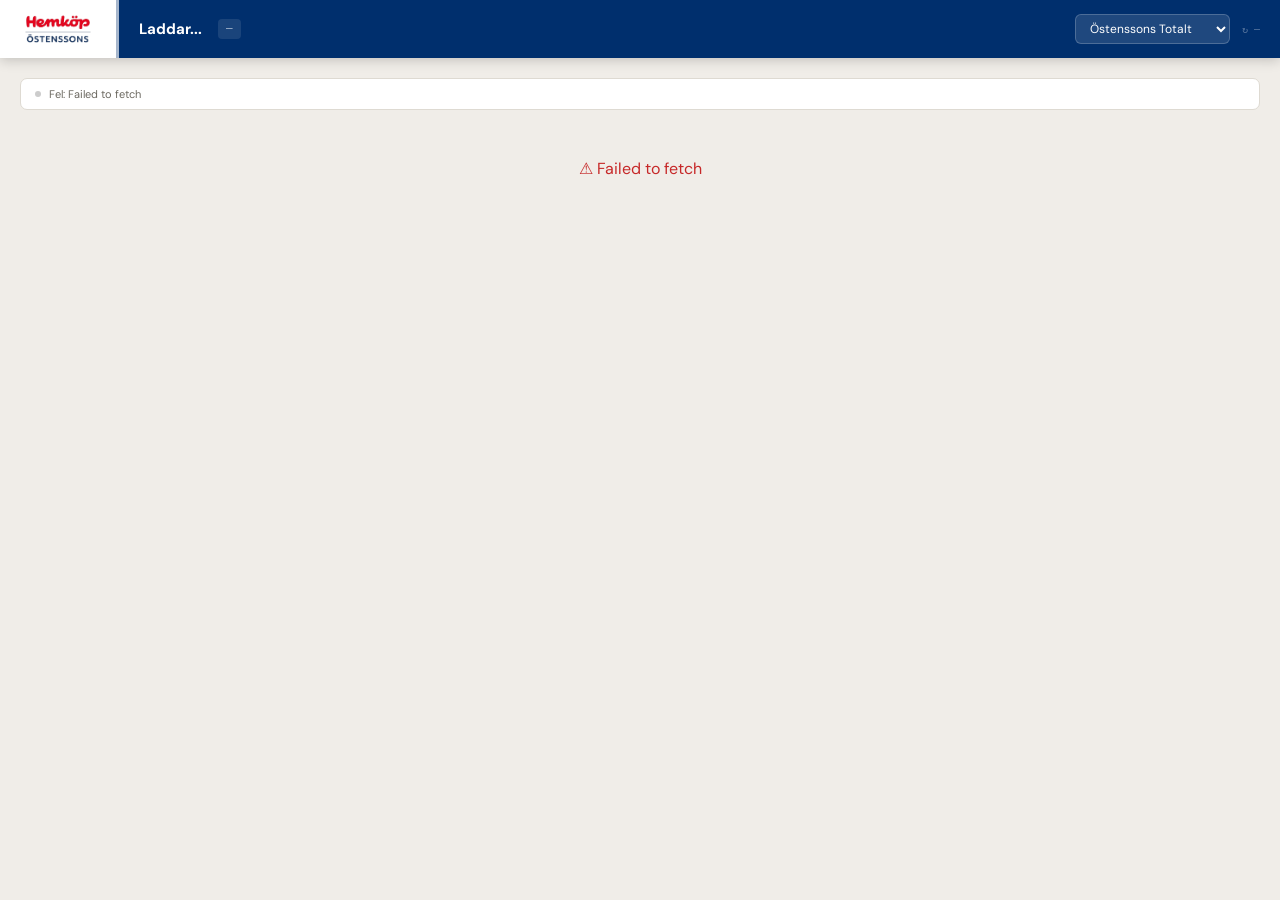
<file: widget.html>
<!DOCTYPE html>
<html lang="sv">
<head>
<meta charset="UTF-8">
<meta name="viewport" content="width=device-width, initial-scale=1">
<meta http-equiv="refresh" content="900">
<title>Östenssons Butiksrapport</title>
<style>
@import url('https://fonts.googleapis.com/css2?family=DM+Sans:wght@300;400;500;600;700;800&family=DM+Mono:wght@400;500&display=swap');
*{box-sizing:border-box;margin:0;padding:0}
:root{
  --blue:#002F6D;--red:#E20000;--beige:#E9E5E0;
  --card:#fff;--text:#1a1a18;--muted:#6b6860;--border:#dedad2;
  --green:#1e6b2e;--amber:#b45309;--redd:#c62828;--bkg:#f0ede8;
}
html,body{height:100%;background:var(--bkg);font-family:'DM Sans',sans-serif;color:var(--text)}
.topbar{background:var(--blue);height:58px;display:flex;align-items:stretch;position:sticky;top:0;z-index:10;box-shadow:0 2px 12px rgba(0,0,0,.2)}
.t-logo{background:#fff;padding:8px 20px;display:flex;align-items:center;border-right:3px solid rgba(0,47,109,.35);flex-shrink:0}
.t-logo img{height:36px;width:auto}
.t-info{display:flex;align-items:center;gap:1rem;padding:0 1.25rem;flex:1}
.t-store{font-size:15px;font-weight:700;color:#fff}
.t-period{font-size:11px;color:rgba(255,255,255,.55);font-family:'DM Mono',monospace;background:rgba(255,255,255,.1);padding:3px 8px;border-radius:4px}
.t-right{margin-left:auto;display:flex;align-items:center;gap:.75rem;padding:0 1.25rem}
.t-sel{background:rgba(255,255,255,.12);border:1px solid rgba(255,255,255,.2);color:#fff;font-family:'DM Sans',sans-serif;font-size:12px;padding:5px 10px;border-radius:6px;cursor:pointer;outline:none}
.t-sel option{color:#1a1a18;background:#fff}
.t-ts{font-size:10px;color:rgba(255,255,255,.35);font-family:'DM Mono',monospace}
.content{padding:1.25rem;max-width:1400px;margin:0 auto}
.sbar{display:flex;align-items:center;gap:.5rem;padding:.5rem .875rem;background:var(--card);border:1px solid var(--border);border-radius:7px;margin-bottom:1rem;font-size:11px;color:var(--muted)}
.sdot{width:6px;height:6px;border-radius:50%;background:#ccc;flex-shrink:0}
.sdot.ok{background:var(--green)}.sdot.spin{background:var(--amber);animation:pulse 1s infinite}
@keyframes pulse{0%,100%{opacity:1}50%{opacity:.3}}
/* Store KPI */
.kgrid{display:grid;grid-template-columns:repeat(auto-fit,minmax(180px,1fr));gap:.875rem;margin-bottom:.875rem}
.ktile{background:var(--card);border:1px solid var(--border);border-radius:10px;padding:1.125rem 1.25rem;position:relative;overflow:hidden}
.ktile::before{content:'';position:absolute;top:0;left:0;right:0;height:3px;background:var(--red)}
.klabel{font-size:9px;font-weight:700;color:var(--muted);text-transform:uppercase;letter-spacing:.1em;margin-bottom:.5rem}
.kval{font-size:32px;font-weight:800;font-family:'DM Mono',monospace;line-height:1;margin-bottom:.25rem}
.kmeta{font-size:10px;color:var(--muted);margin-bottom:.375rem}
.kbar{height:2.5px;background:var(--beige);border-radius:2px;overflow:hidden}
.kfill{height:100%;border-radius:2px}
/* Secondary */
.sgrid{display:grid;grid-template-columns:repeat(auto-fit,minmax(150px,1fr));gap:.625rem;margin-bottom:1.25rem}
.stile{background:var(--card);border:1px solid var(--border);border-radius:8px;padding:.75rem 1rem;display:flex;align-items:center;justify-content:space-between}
.sval{font-size:18px;font-weight:700;font-family:'DM Mono',monospace}
/* Dept */
.dept-title{font-size:11px;font-weight:700;color:var(--blue);text-transform:uppercase;letter-spacing:.08em;margin-bottom:.625rem}
.dept-card{background:var(--card);border:1px solid var(--border);border-radius:10px;overflow:hidden;margin-bottom:.875rem}
.dept-head{display:flex;align-items:center;gap:.75rem;background:var(--blue);padding:.625rem 1rem}
.dept-dot{width:8px;height:8px;border-radius:50%;flex-shrink:0;background:#888}
.dept-dot.green{background:#4caf50}.dept-dot.amber{background:#ff9800}.dept-dot.red{background:#f44336}
.dept-nm{font-size:13px;font-weight:600;color:#fff;flex:1}
.dept-cd{font-size:10px;color:rgba(255,255,255,.5)}
/* 4 KPI boxar */
.dkpis{display:grid;grid-template-columns:repeat(4,1fr)}
.dkpi{padding:.625rem .875rem;border-right:1px solid var(--border);border-bottom:1px solid var(--border)}
.dkpi:last-child{border-right:none}
.dkpi-label{font-size:8.5px;font-weight:700;color:var(--muted);text-transform:uppercase;letter-spacing:.08em;margin-bottom:4px}
.dkpi-val{font-size:20px;font-weight:700;font-family:'DM Mono',monospace;line-height:1;margin-bottom:3px}
.dkpi-mal{font-size:9.5px;color:var(--muted)}
.dkpi-bar{height:2px;background:var(--beige);border-radius:1px;margin-top:5px;overflow:hidden}
.dkpi-fill{height:100%;border-radius:1px}
/* Actions */
.dept-acts{padding:.625rem 1rem;background:#faf9f6;border-bottom:1px solid var(--border)}
.acts-ttl{font-size:9px;font-weight:700;color:var(--blue);text-transform:uppercase;letter-spacing:.08em;margin-bottom:.375rem}
.act-row{display:flex;align-items:flex-start;gap:7px;padding:4px 6px;background:var(--card);border-radius:5px;border-left:3px solid var(--blue);margin-bottom:3px;font-size:11px}
.act-row.done{border-left-color:var(--green)}
.act-check{flex-shrink:0;margin-top:1px;font-size:12px}
/* Top 5 */
.top5-wrap{display:grid;grid-template-columns:1fr 1fr;gap:1rem;padding:.875rem 1rem}
.top5-single{padding:.875rem 1rem}
.top5-ttl{font-size:9px;font-weight:700;color:var(--muted);text-transform:uppercase;letter-spacing:.07em;margin-bottom:.375rem}
.t5{width:100%;border-collapse:collapse;font-size:11px}
.t5 th{font-size:8.5px;font-weight:700;color:var(--muted);text-transform:uppercase;padding:3px 5px 4px;border-bottom:1px solid var(--border);text-align:right;white-space:nowrap}
.t5 th:first-child,.t5 th:nth-child(2){text-align:left}
.t5 td{padding:3px 5px;border-bottom:.5px solid var(--border);text-align:right;font-family:'DM Mono',monospace}
.t5 td:first-child{color:var(--muted);text-align:left;width:16px}
.t5 td:nth-child(2){font-family:'DM Sans',sans-serif;text-align:left;color:var(--text)}
.t5 tr:last-child td{border-bottom:none}
.c-green{color:var(--green)}.c-amber{color:var(--amber)}.c-red{color:var(--redd)}.c-muted{color:var(--muted)}
.bg-green{background:var(--green)}.bg-amber{background:var(--amber)}.bg-red{background:var(--redd)}
.loading{display:flex;flex-direction:column;align-items:center;justify-content:center;min-height:50vh;gap:1rem;color:var(--muted)}
.spinner{width:28px;height:28px;border:3px solid var(--beige);border-top-color:var(--blue);border-radius:50%;animation:spin .8s linear infinite}
@keyframes spin{to{transform:rotate(360deg)}}
.footer{text-align:center;padding:1.25rem;font-size:10px;color:var(--muted);font-family:'DM Mono',monospace}
</style>
</head>
<body>
<div class="topbar">
  <div class="t-logo"><img src="[data-uri]" alt="Hemköp Östenssons"></div>
  <div class="t-info">
    <div class="t-store" id="store-name">Laddar...</div>
    <div class="t-period" id="period-label">—</div>
  </div>
  <div class="t-right">
    <select class="t-sel" id="store-sel" onchange="changeStore(this.value)">
      <option value="all">Östenssons Totalt</option>
      <option value="4730">Motala Verkstan</option>
      <option value="4732">Motala Väster</option>
      <option value="4734">Borensberg</option>
      <option value="4735">Vadstena Starby</option>
      <option value="4736">Vadstena Mima</option>
      <option value="4737">Skänninge</option>
      <option value="4738">Ullstämma</option>
      <option value="4756">Norrk Björkalund</option>
      <option value="4757">Lkpg Folkungavallen</option>
    </select>
    <div class="t-ts" id="ts">↻ —</div>
  </div>
</div>
<div class="content">
  <div class="sbar"><div class="sdot spin" id="sdot"></div><span id="stxt">Hämtar data...</span></div>
  <div id="main"><div class="loading"><div class="spinner"></div><div>Hämtar nyckeltal...</div></div></div>
</div>
<div class="footer" id="footer"></div>
<script>
const SB_URL='https://cnifrizdioiwlvgbxsqs.supabase.co';
const SB_KEY='eyJhbGciOiJIUzI1NiIsInR5cCI6IkpXVCJ9.eyJpc3MiOiJzdXBhYmFzZSIsInJlZiI6ImNuaWZyaXpkaW9pd2x2Z2J4c3FzIiwicm9sZSI6ImFub24iLCJpYXQiOjE3Nzc4NzU5NjQsImV4cCI6MjA5MzQ1MTk2NH0.Eerq42ACQ9UhCsnTdBji8VNv4OggbOdUHxityXNIk9g';
const STORES={'4730':'Motala Verkstan','4732':'Motala Väster','4734':'Borensberg','4735':'Vadstena Starby','4736':'Vadstena Mima','4737':'Skänninge','4738':'Ullstämma','4756':'Norrk Björkalund','4757':'Lkpg Folkungavallen'};
let currentStore='all';
const initStore=new URLSearchParams(window.location.search).get('store')||'all';
document.getElementById('store-sel').value=initStore;
currentStore=initStore;

async function sbGet(t,q){
  const r=await fetch(SB_URL+'/rest/v1/'+t+'?'+q,{headers:{apikey:SB_KEY,Authorization:'Bearer '+SB_KEY}});
  if(!r.ok) throw new Error(t+': '+r.status);
  return r.json();
}

function col(v,m,lb){
  if(v==null||m==null) return 'muted';
  var r=v/(m/100);
  if(lb) return r<=1?'green':r<=1.3?'amber':'red';
  return r>=.95?'green':r>=.80?'amber':'red';
}
function colHex(c){ return c==='green'?'var(--green)':c==='amber'?'var(--amber)':c==='red'?'var(--redd)':'var(--muted)'; }
function bw(v,m){ return (v!=null&&m!=null)?Math.min(Math.abs(v/(m/100))*100,100):0; }
function fD(v){ return v==null?'—':(v>=0?'+':'')+(v*100).toFixed(1)+'%'; }
function fP(v){ return v==null?'—':(v*100).toFixed(1)+'%'; }
function fK(v){ return v==null?'—':Math.round(v).toLocaleString('sv-SE')+' kr'; }

function ktile(label,v,m,fmt,lb,strict){
  var c=col(v,m,lb,strict), hex=colHex(c);
  var d=fmt==='delta'?fD(v):fmt==='pct'?fP(v):fmt==='kr'||fmt==='kr_delta'?((v!=null&&v>=0?'+':'')+fK(v)):v!=null?v.toFixed(1):'—';
  var ms=m!=null?'Mål: '+m+(fmt==='kr'||fmt==='kr_delta'?' kr':fmt==='num'?' st':'%'):'';
  return '<div class="ktile"><div class="klabel">'+label+'</div><div class="kval" style="color:'+hex+'">'+d+'</div>'
    +'<div class="kmeta">'+ms+'</div><div class="kbar"><div class="kfill" style="background:'+hex+';width:'+bw(v,m)+'%"></div></div></div>';
}
function stile(label,v,m,fmt,lb){
  var c=col(v,m,lb), hex=colHex(c);
  var d=fmt==='delta'?fD(v):fmt==='pct'?fP(v):fmt==='kr'||fmt==='kr_delta'?((v!=null&&v>=0?'+':'')+fK(v)):v!=null?v.toFixed(1):'—';
  var ms=m!=null?'Mål: '+m+(fmt==='kr'||fmt==='kr_delta'?' kr':fmt==='num'?' st':'%'):'';
  return '<div class="stile"><div><div class="klabel">'+label+'</div><div style="font-size:10px;color:var(--muted)">'+ms+'</div></div>'
    +'<div class="sval" style="color:'+hex+'">'+d+'</div></div>';
}
function dkpi(label,v,m,fmt,lb,strict){
  var c=col(v,m,lb,strict), hex=colHex(c);
  var d=fmt==='delta'?fD(v):fmt==='kr_delta'?(v!=null?(v>=0?'+':'')+fK(v):'—'):fP(v);
  var ms=m!=null?'Mål '+m+'%':'—';
  return '<div class="dkpi"><div class="dkpi-label">'+label+'</div><div class="dkpi-val" style="color:'+hex+'">'+d+'</div>'
    +'<div class="dkpi-mal">'+ms+'</div><div class="dkpi-bar"><div class="dkpi-fill" style="background:'+hex+';width:'+bw(v,m)+'%"></div></div></div>';
}

function svinnPctCol(pct){
  if(pct==null) return 'var(--muted)';
  return pct>0.02?'var(--redd)':pct>0.01?'var(--amber)':'var(--green)';
}
function tbPctCol(pct){
  if(pct==null) return 'var(--muted)';
  return pct>=0.28?'var(--green)':pct>=0.20?'var(--amber)':'var(--redd)';
}

function top5SvinnHTML(rows){
  if(!rows.length) return '';
  var h='<div class="top5-ttl">Top 5 svinn kr</div><table class="t5"><thead><tr>'
    +'<th>#</th><th>Artikel</th><th>Oms kr</th><th style="color:var(--redd)">Svinn kr</th><th style="color:var(--redd)">Svinn %</th>'
    +'</tr></thead><tbody>';
  rows.forEach(function(r,i){
    var pctStr=r.svinnPct!=null?(r.svinnPct*100).toFixed(1)+'%':'—';
    var pctCol=svinnPctCol(r.svinnPct);
    h+='<tr><td>'+(i+1)+'</td><td>'+r.artName+'</td>'
      +'<td style="color:var(--muted)">'+(r.artOms>0?fK(r.artOms):'—')+'</td>'
      +'<td style="color:var(--redd);font-weight:600">'+fK(r.svinnKr)+'</td>'
      +'<td style="color:'+pctCol+';font-weight:600">'+pctStr+'</td></tr>';
  });
  return h+'</tbody></table>';
}

function top5TbHTML(rows){
  if(!rows.length) return '';
  var h='<div class="top5-ttl">Top 5 TB kr</div><table class="t5"><thead><tr>'
    +'<th>#</th><th>Artikel</th><th>Oms kr</th><th style="color:var(--green)">TB kr</th><th style="color:var(--green)">TB %</th>'
    +'</tr></thead><tbody>';
  rows.forEach(function(r,i){
    var pctStr=r.bvPct!=null?(r.bvPct*100).toFixed(1)+'%':'—';
    var pctCol=tbPctCol(r.bvPct);
    h+='<tr><td>'+(i+1)+'</td><td>'+r.artName+'</td>'
      +'<td style="color:var(--muted)">'+(r.oms>0?fK(r.oms):'—')+'</td>'
      +'<td style="color:var(--green);font-weight:600">'+fK(r.bvKr)+'</td>'
      +'<td style="color:'+pctCol+';font-weight:600">'+pctStr+'</td></tr>';
  });
  return h+'</tbody></table>';
}

function buildSvinn5(svinnRows, code, eanMap){
  var m={};
  (svinnRows||[]).forEach(function(r){
    var dc = r.deptCode || (eanMap[r.artNr||r.ean]?.dept) || null;
    if(dc!==code) return;
    var k=r.artNr||r.artName||r.ean;
    if(!m[k]) m[k]={artName:r.artName||r.ean,svinnKr:0,artOms:0};
    m[k].svinnKr+=r.svinnKr||0;
    var bi=eanMap[r.artNr||r.ean];
    if(bi&&bi.oms>m[k].artOms) m[k].artOms=bi.oms;
  });
  return Object.values(m).filter(function(a){return a.svinnKr>0;})
    .sort(function(a,b){return b.svinnKr-a.svinnKr;}).slice(0,5)
    .map(function(a){return Object.assign({},a,{svinnPct:a.artOms>0?a.svinnKr/a.artOms:null});});
}

function buildTB5(eanMap, code){
  var arr=[];
  Object.entries(eanMap).forEach(function(e){
    var v=e[1];
    if(v.dept!==code||!v.bvKr||v.bvKr<=0) return;
    arr.push({artName:v.namn||e[0],bvKr:v.bvKr,oms:v.oms||0,bvPct:v.oms>0?v.bvKr/v.oms:null});
  });
  return arr.sort(function(a,b){return b.bvKr-a.bvKr;}).slice(0,5);
}

function aggregate(all){
  var totF=0,totBv=0,omsS=0,omsN=0,bvS=0,bvN=0,antS=0,antN=0,depts={};
  Object.values(all).forEach(function(d){
    if(!d) return;
    totF+=d.forsaljning||0; totBv+=d.bvKr||0;
    if(d.forsaljningDelta!=null){omsS+=d.forsaljningDelta;omsN++;}
    if(d.bvPct!=null){bvS+=d.bvPct;bvN++;}
    if(d.antalDelta!=null){antS+=d.antalDelta;antN++;}
    (d.depts||[]).forEach(function(dep){
      if(!depts[dep.code]) depts[dep.code]={code:dep.code,name:dep.name,forsaljning:0,bvKr:0,fDs:[],bvPs:[],antDs:[]};
      depts[dep.code].forsaljning+=dep.forsaljning||0;
      depts[dep.code].bvKr+=dep.bvKr||0;
      if(dep.forsaljningDelta!=null) depts[dep.code].fDs.push(dep.forsaljningDelta);
      if(dep.bvPct!=null) depts[dep.code].bvPs.push(dep.bvPct);
      if(dep.antalDelta!=null) depts[dep.code].antDs.push(dep.antalDelta);
    });
  });
  function avg(a){return a.length?a.reduce(function(x,y){return x+y;},0)/a.length:null;}
  function norm(v){return v!=null?(Math.abs(v)>1?v/100:v):null;} // normalisera % till decimal
  return {forsaljning:totF,bvKr:totBv,
    forsaljningDelta:omsN?norm(omsS/omsN):null,bvPct:bvN?norm(bvS/bvN):null,antalDelta:antN?norm(antS/antN):null,
    depts:Object.values(depts).map(function(d){
      var rawBvPct=avg(d.bvPs); var rawFD=avg(d.fDs); var rawAD=avg(d.antDs);
      return Object.assign({},d,{forsaljningDelta:norm(rawFD),bvPct:norm(rawBvPct),antalDelta:norm(rawAD),bvKrFgAr:d.bvKrFgAr||null,bvKrDelta:d.bvKrDelta||null});
    })
  };
}


function calcBvKrDelta(d) {
  if(!d || d.bvKr==null) return null;
  if(d.bvKrFgAr!=null) return d.bvKr - d.bvKrFgAr;
  if(d.forsaljningFgAr==null || d.bvPct==null || d.bvDelta==null) return d.bvKr;
  var bvPct   = Math.abs(d.bvPct)   > 1 ? d.bvPct/100   : d.bvPct;
  var bvDelta = Math.abs(d.bvDelta) > 1 ? d.bvDelta/100 : d.bvDelta;
  return d.bvKr - d.forsaljningFgAr * (bvPct - bvDelta);
}
function render(data, goals, deptGoals, svinnData, eanMap, actions){
  var bvKrDelta = calcBvKrDelta(data);
  var g=goals||{}, dg=deptGoals||{};
  var html='<div class="kgrid">'
    +ktile('Omsättning',data.forsaljningDelta,g.oms||7,'delta',false)
    +ktile('Marginal BV%',data.bvPct,g.marginal||26.2,'pct',false,true)
    +ktile('Marginal BV kr Δ',bvKrDelta,null,'kr_delta',false)
    +ktile('Antal sålda',data.antalDelta,g.antal||5,'delta',false)
    +ktile('Känt svinn',null,g.svinn_k||0.7,'pct',true)
    +'</div>'
    +'<div class="sgrid">'
    +stile('Antal kvitton',null,g.kvitton||5,'delta',false)
    +stile('Snittköp',null,g.snittKop||180,'kr',false)
    +stile('Driftläckage',null,g.driftlackage||3.5,'pct',true)
    +stile('Kundkorgsstorlek',null,g.kundkorg||8,'num',false)
    +stile('Medlemsandel',null,g.medlems||80,'pct',false)
    +'</div>';

  var activeDepts=(data.depts||[]).filter(function(d){return dg[d.code]&&dg[d.code].active;});
  if(activeDepts.length){
    html+='<div class="dept-title">Avdelningsöversikt</div>';
    activeDepts.forEach(function(d){
      var ddg=dg[d.code]||{};
      var c=col(d.forsaljningDelta,ddg.oms||5,false);
      var acts=actions[d.code]||[];
      var svinn5=buildSvinn5(svinnData,d.code,eanMap);
      var tb5=buildTB5(eanMap,d.code);
      var hasSvinn=svinn5.length>0, hasTB=tb5.length>0;

      html+='<div class="dept-card">'
        +'<div class="dept-head">'
        +'<div class="dept-dot '+c+'"></div>'
        +'<div class="dept-nm">'+d.name+'</div>'
        +'<div class="dept-cd">avd.'+d.code+'</div>'
        +'</div>'
        +'<div class="dkpis">'
        +dkpi('Omsättning',d.forsaljningDelta,ddg.oms||5,'delta',false)
        +dkpi('Antal sålda',d.antalDelta,ddg.antal||5,'delta',false)
        +dkpi('Marginal BV%',d.bvPct,ddg.marginal||28,'pct',false,true)
        +dkpi('Marginal BV kr Δ',calcBvKrDelta(d),null,'kr_delta',false)
        +dkpi('Känt svinn',null,ddg.svinn||1.0,'pct',true)
        +'</div>';

      // Actions
      if(acts.length){
        html+='<div class="dept-acts"><div class="acts-ttl">Actions</div>';
        acts.forEach(function(a){
          var done=a.done?'done':'';
          var checkColor=a.done?'var(--green)':'var(--blue)';
          var check=a.done?'✓':'○';
          var cond=a.cond?'<span style="font-style:italic;color:var(--muted)"> · '+a.cond+'</span>':'';
          html+='<div class="act-row '+done+'">'
            +'<span class="act-check" style="color:'+checkColor+'">'+check+'</span>'
            +'<span>'+a.text+cond+'</span>'
            +'</div>';
        });
        html+='</div>';
      }

      // Top 5 tabeller
      if(hasSvinn||hasTB){
        if(hasSvinn&&hasTB){
          html+='<div class="top5-wrap">'+top5SvinnHTML(svinn5)+top5TbHTML(tb5)+'</div>';
        } else {
          html+='<div class="top5-single">'+(hasSvinn?top5SvinnHTML(svinn5):top5TbHTML(tb5))+'</div>';
        }
      }

      html+='</div>'; // dept-card
    });
  }

  // Lägg till trenddiagram-container
  html += '<div id="w-trends" style="background:#fff;border:1px solid var(--border);border-radius:10px;padding:1.25rem;margin-bottom:1rem">'
    + '<div style="font-size:12px;font-weight:600;color:var(--blue);margin-bottom:1rem">Trender — rullande 8-veckors medel × 52</div>'
    + '<div style="display:grid;grid-template-columns:repeat(auto-fit,minmax(260px,1fr));gap:1rem">'
    + '<div><div style="font-size:10px;font-weight:600;color:var(--muted);text-transform:uppercase;letter-spacing:.07em;margin-bottom:4px">Omsättning (Mkr årstakt)</div><div style="position:relative;height:140px"><canvas id="wc-oms"></canvas></div></div>'
    + '<div><div style="font-size:10px;font-weight:600;color:var(--muted);text-transform:uppercase;letter-spacing:.07em;margin-bottom:4px">Antal sålda (st årstakt)</div><div style="position:relative;height:140px"><canvas id="wc-antal"></canvas></div></div>'
    + '<div><div style="font-size:10px;font-weight:600;color:var(--muted);text-transform:uppercase;letter-spacing:.07em;margin-bottom:4px">Bruttovinst %</div><div style="position:relative;height:140px"><canvas id="wc-bv"></canvas></div></div>'
    + '<div><div style="font-size:10px;font-weight:600;color:var(--muted);text-transform:uppercase;letter-spacing:.07em;margin-bottom:4px">Antal kvitton (årstakt)</div><div style="position:relative;height:140px"><canvas id="wc-kvitton"></canvas></div></div>'
    + '</div></div>';

  document.getElementById('main').innerHTML=html;
  if(currentStore!=="all") drawWidgetTrends(currentStore);
}


// ── TRENDDIAGRAM ─────────────────────────────────────────────────────
var wCharts = {};
var wRatData = null;

async function loadRatDataWidget(storeId) {
  if(wRatData) return wRatData;
  const {data, error} = await SB.from('os20_data').select('period_key,data').order('period_key').limit(500);
  if(error || !data) return {};
  wRatData = {};
  data.forEach(function(r) {
    var m = r.period_key.match(/(\d{4})-V(\d+)/);
    if(!m) return;
    var yr = parseInt(m[1]), wk = parseInt(m[2]);
    wRatData[r.period_key] = {year:yr, week:wk, stores:{}};
    Object.entries(r.data||{}).forEach(function([sid,sd]) {
      if(sd.forsaljning!=null) wRatData[r.period_key].stores[sid] = {
        oms: sd.forsaljning||0, antal: sd.antalSt||0,
        bvKr: sd.bvKr||0, bvPct: sd.bvPct||0, kvitton: sd.kvitton||0
      };
    });
  });
  return wRatData;
}

function getRolling8Widget(allPeriods, data, periodIdx, storeId, metric) {
  var sumOms=0, sumVal=0, count=0;
  for(var back=0; back<8; back++) {
    var pk = allPeriods[periodIdx-back];
    if(!pk) break;
    var sd = data[pk].stores[storeId];
    if(!sd) continue;
    if(metric==='oms')     { sumOms+=sd.oms; sumVal+=sd.oms; }
    if(metric==='antal')   { sumOms+=sd.oms; sumVal+=sd.antal; }
    if(metric==='bvpct')   { sumOms+=sd.oms; sumVal+=sd.bvKr; }
    if(metric==='kvitton') { sumOms+=sd.oms; sumVal+=sd.kvitton; }
    count++;
  }
  if(count<4) return null;
  if(metric==='bvpct') return sumOms>0 ? (sumVal/sumOms)*100 : null;
  return (sumVal/count)*52;
}

async function drawWidgetTrends(storeId) {
  if(typeof Chart === 'undefined') return;
  var data = await loadRatDataWidget(storeId);
  if(!data || !Object.keys(data).length) return;

  var allPeriods = Object.keys(data).sort();
  var curYear = new Date().getFullYear();
  var prevYear = curYear - 1;
  var COLORS = {};
  COLORS[prevYear] = '#94a3b8';
  COLORS[curYear]  = '#E20000';

  var configs = [
    {id:'wc-oms',     metric:'oms',     unit:'Mkr', dec:1, scale:function(v){return Math.round(v/1000000*10)/10;}},
    {id:'wc-antal',   metric:'antal',   unit:'st',  dec:0, scale:Math.round},
    {id:'wc-bv',      metric:'bvpct',   unit:'%',   dec:1, scale:function(v){return Math.round(v*10)/10;}},
    {id:'wc-kvitton', metric:'kvitton', unit:'st',  dec:0, scale:Math.round},
  ];

  configs.forEach(function(cfg) {
    var canvas = document.getElementById(cfg.id);
    if(!canvas) return;
    if(wCharts[cfg.id]) { wCharts[cfg.id].destroy(); delete wCharts[cfg.id]; }

    var datasets = [prevYear, curYear].filter(function(yr) {
      return allPeriods.some(function(k){return data[k].year===yr;});
    }).map(function(yr) {
      var pts = allPeriods
        .filter(function(k){return data[k].year===yr;})
        .map(function(key) {
          var idx = allPeriods.indexOf(key);
          var val = getRolling8Widget(allPeriods, data, idx, storeId, cfg.metric);
          if(val==null) return null;
          return {x: data[key].week, y: cfg.scale(val)};
        }).filter(Boolean);
      return {
        label: String(yr), data: pts,
        borderColor: COLORS[yr]||'#888',
        backgroundColor: 'transparent',
        borderWidth: yr===curYear?2.5:1.5,
        borderDash: yr===prevYear?[5,3]:[],
        pointRadius:0, tension:0.35, parsing:false
      };
    });

    wCharts[cfg.id] = new Chart(canvas, {
      type:'line', data:{datasets:datasets},
      options:{
        responsive:true, maintainAspectRatio:false,
        interaction:{mode:'index',intersect:false},
        plugins:{legend:{display:false}, tooltip:{callbacks:{
          title:function(ctx){return 'Vecka '+ctx[0].parsed.x;},
          label:function(ctx){return ctx.dataset.label+': '+ctx.parsed.y.toFixed(cfg.dec)+' '+cfg.unit;}
        }}},
        scales:{
          x:{type:'linear',min:1,max:52,ticks:{stepSize:8,font:{size:9}},grid:{color:'rgba(0,0,0,.04)'}},
          y:{ticks:{font:{size:9},callback:function(v){return v.toFixed(cfg.dec);}},grid:{color:'rgba(0,0,0,.04)'}}
        }
      }
    });
  });
}

async function load(){
  setS('spin','Hämtar data...');
  try{
    var q1=sbGet('report_data','select=period_key,data&order=period_key.desc&limit=9');
    var q2=currentStore!=='all'?sbGet('svinn_data','select=period_key,data&order=period_key.desc&limit=1'):Promise.resolve([]);
    var q3=sbGet('kpi_config','select=ean_dept_map&id=eq.global');
    var results=await Promise.all([q1,q2,q3]);
    var reports=results[0], svinnRows=results[1], kpiConf=results[2];

    if(!reports.length) throw new Error('Ingen data tillgänglig');
    var latestPK=reports[0].period_key;

    var allData={};
    reports.forEach(function(r){Object.assign(allData,r.data);});

    var data,goals=null,deptGoals=null,actions={},svinnData=[];
    var eanMap=(kpiConf[0]&&kpiConf[0].ean_dept_map)||{};

    if(currentStore==='all'){
      data=aggregate(allData);
    } else {
      data=allData[currentStore]||{};
      var r1=await sbGet('store_settings','select=store_goals,dept_goals&store_id=eq.'+currentStore);
      var r2=await sbGet('actions','select=dept_code,data&store_id=eq.'+currentStore);
      if(r1[0]){goals=r1[0].store_goals;deptGoals=r1[0].dept_goals;}
      r2.forEach(function(a){actions[a.dept_code]=a.data||[];});
      if(svinnRows[0]){
        var storeRows=svinnRows[0].data[currentStore]||[];
        storeRows.forEach(function(r){svinnData.push(r);});
      }
    }

    var name=currentStore==='all'?'Östenssons Totalt':(STORES[currentStore]||currentStore);
    document.getElementById('store-name').textContent=name;
    document.getElementById('period-label').textContent=latestPK.replace('-V',' · V');
    render(data,goals,deptGoals,svinnData,eanMap,actions);

    var now=new Date().toLocaleTimeString('sv-SE',{hour:'2-digit',minute:'2-digit'});
    document.getElementById('ts').textContent='↻ '+now;
    document.getElementById('footer').textContent='Östenssons Butiksportal · Senast uppdaterad '+now+' · Auto-refresh var 15 min';
    setS('ok','Data hämtad · '+latestPK);
  } catch(e){
    setS('','Fel: '+e.message);
    document.getElementById('main').innerHTML='<div style="padding:2rem;text-align:center;color:var(--redd)">⚠ '+e.message+'</div>';
  }
}

function setS(cls,txt){
  document.getElementById('sdot').className='sdot '+cls;
  document.getElementById('stxt').textContent=txt;
}
function changeStore(v){
  currentStore=v;
  var u=new URL(window.location);
  u.searchParams.set('store',v);
  window.history.pushState({},'',u);
  load();
}
load();
setInterval(load,15*60*1000);
</script>
</body>
</html>
</file>
